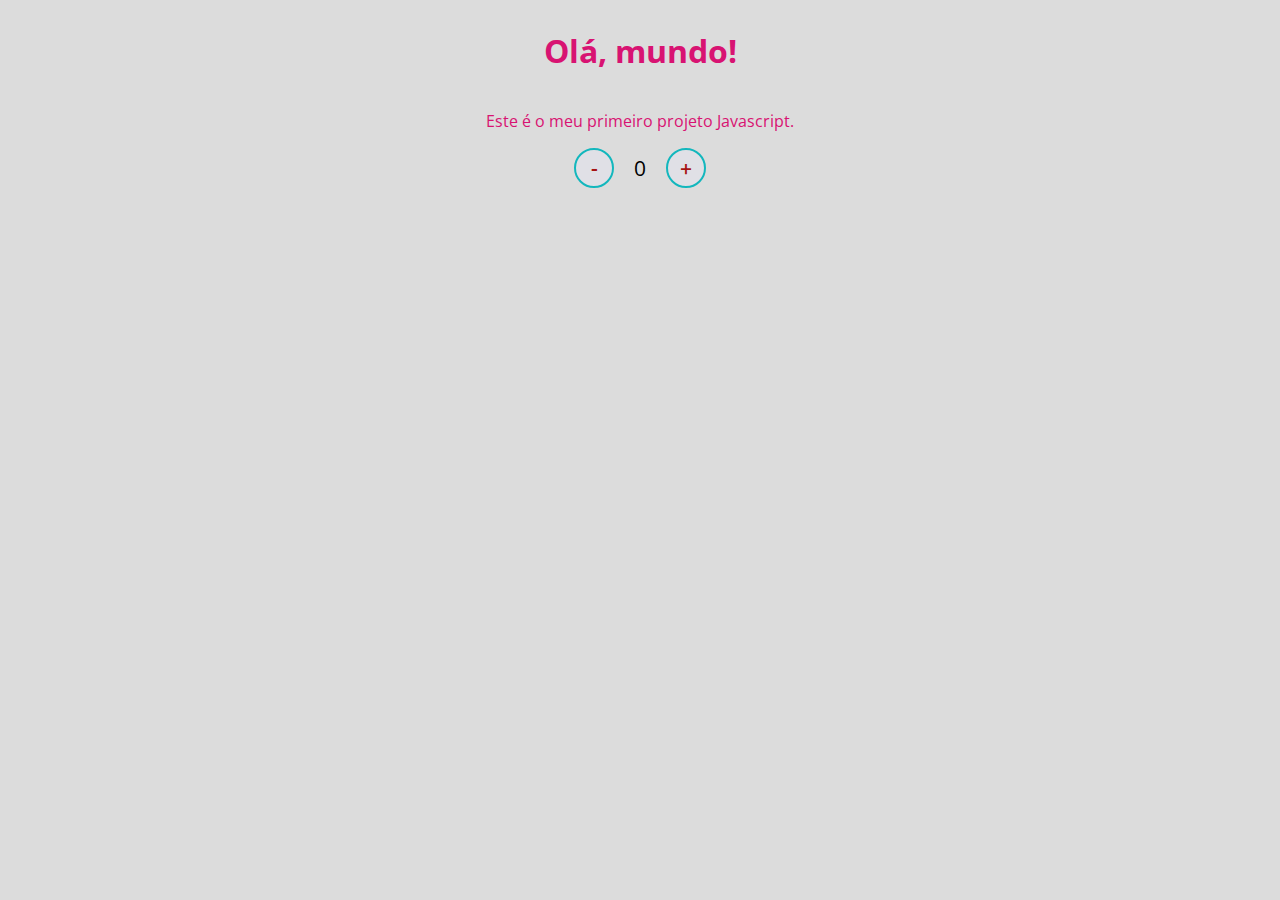
<file: index.html>
<!DOCTYPE html>
<html lang="en">
  <head>
    <meta charset="UTF-8" />
    <meta name="viewport" content="width=device-width, initial-scale=1.0" />
    <link rel="stylesheet" href="assets/css/style.css" />
    <title>Contador</title>
  </head>
  <body>
    <h1>Olá, mundo!</h1>
    <p>Este é o meu primeiro projeto Javascript.</p>
    <div id="counter">
      <button name="subtrair" onclick="decrement()">-</button>
      <span id="currentNumber">0</span>
      <button name="adicionar" onclick="increment()">+</button>
    </div>
    <script src="assets/js/scripts.js"></script>
  </body>
</html>
</file>
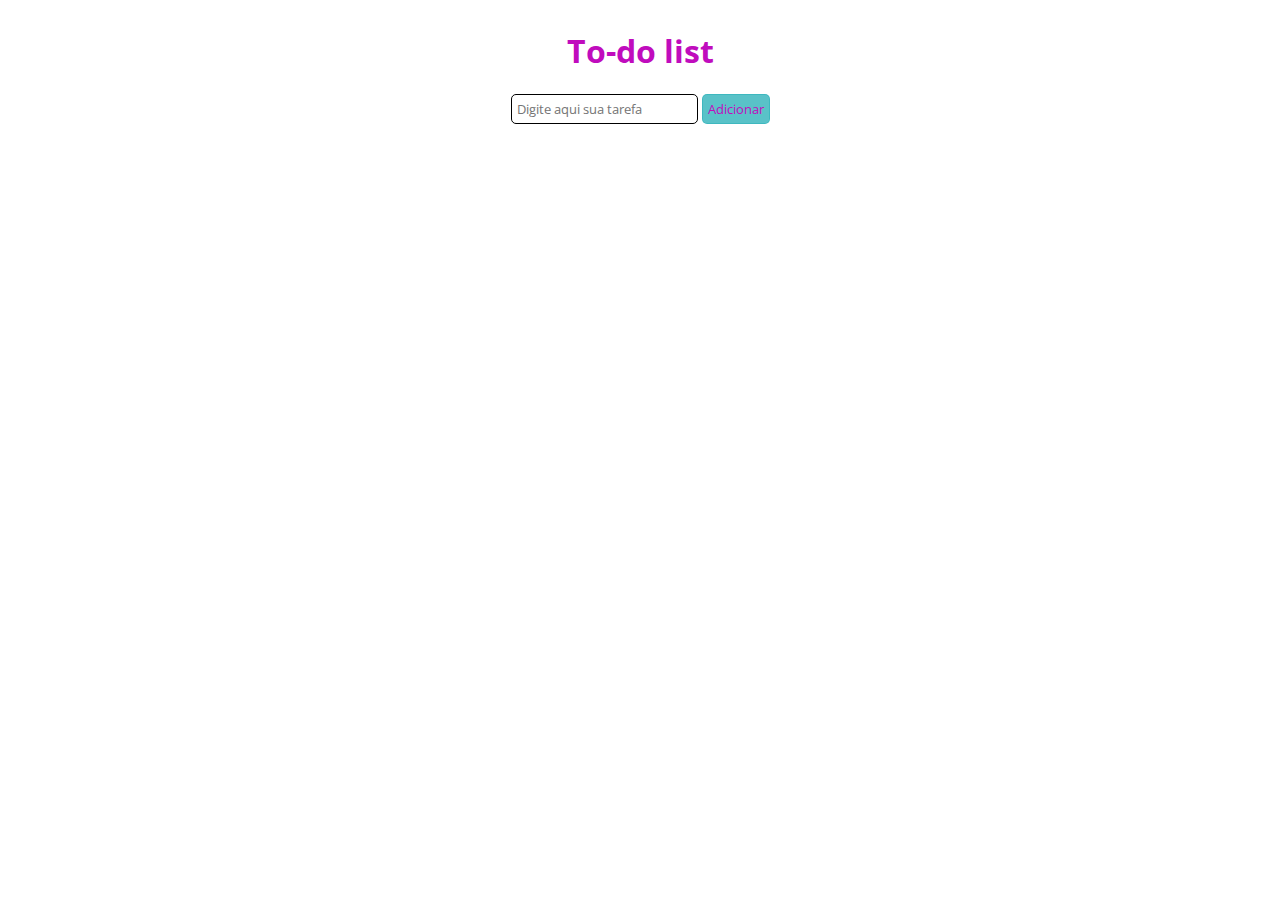
<file: To do list/index.html>
<!DOCTYPE html>
<html lang="en">
<head>
  <meta charset="UTF-8">
  <meta http-equiv="X-UA-Compatible" content="IE=edge">
  <meta name="viewport" content="width=device-width, initial-scale=1.0">
  <link rel="stylesheet" href="style.css">
  <title>Document</title>
</head>
<body>
  <h1>To-do list</h1>
    <div id="list">
        <form id="task-form">
            <input id="task-input" name="tarefa" type="text" placeholder="Digite aqui sua tarefa" />
            <button type="submit">Adicionar</button>
        </form>
        <div id="tasks"></div>
    </div>
    <script src="script.js"></script>
  </div>
</body>
</html>
</file>
<file: assets/css/style.css>
@import url('https://fonts.googleapis.com/css2?family=Open+Sans:wght@300;600&display=swap');

* {
  font-family: 'Open Sans', sans-serif;
}

body {
  display: flex;
  align-items: center;
  justify-content: center;
  flex-direction: column;
  background-color: gainsboro;
}

h1,
p {
  color: rgb(216, 19, 114);
}

button {
  height: 40px;
  width: 40px;
  border-radius: 50%;
  border: 2px solid rgb(19, 183, 189);
  background-color: rgb(224, 224, 230);
  color: rgb(166, 19, 19);
  font-size: 16pt;
  font-weight: 600;
  text-align: center;
}

#counter {
  display: flex;
}

#currentNumber {
  display: flex;
  align-items: center;
  margin: 0 20px;
  font-size: 16pt;
}
</file>
<file: To do list/style.css>
@import url("https://fonts.googleapis.com/css2?family=Open+Sans:wght@300;600&display=swap");

* {
  font-family: "Open Sans", sans-serif;
}

body {
  display: flex;
  align-items: center;
  justify-content: center;
  flex-direction: column;
  color:rgb(192, 12, 189);
}


button {
  border: 1px solid rgba(58, 183, 190, 0.845);
  border-radius: 5px;
  background-color: rgba(58, 183, 190, 0.845);
  color: rgb(192, 12, 189);
  text-align: center;
  padding: 5px;
}

input[type="text"] {
  padding: 5px;
  border-radius: 5px;
  border: 1px solid black;
}

#tasks {
  display: flex;
  flex-direction: column;
  margin-top: 20px;
}

.task-item {
  display: flex;
  align-items: center;
  margin-bottom: 10px;
}

:checked + label {
  text-decoration: line-through;/*essa propriedade que risca a tarefa concluida*/
  color: rgb(108, 4, 4);
}
</file>
